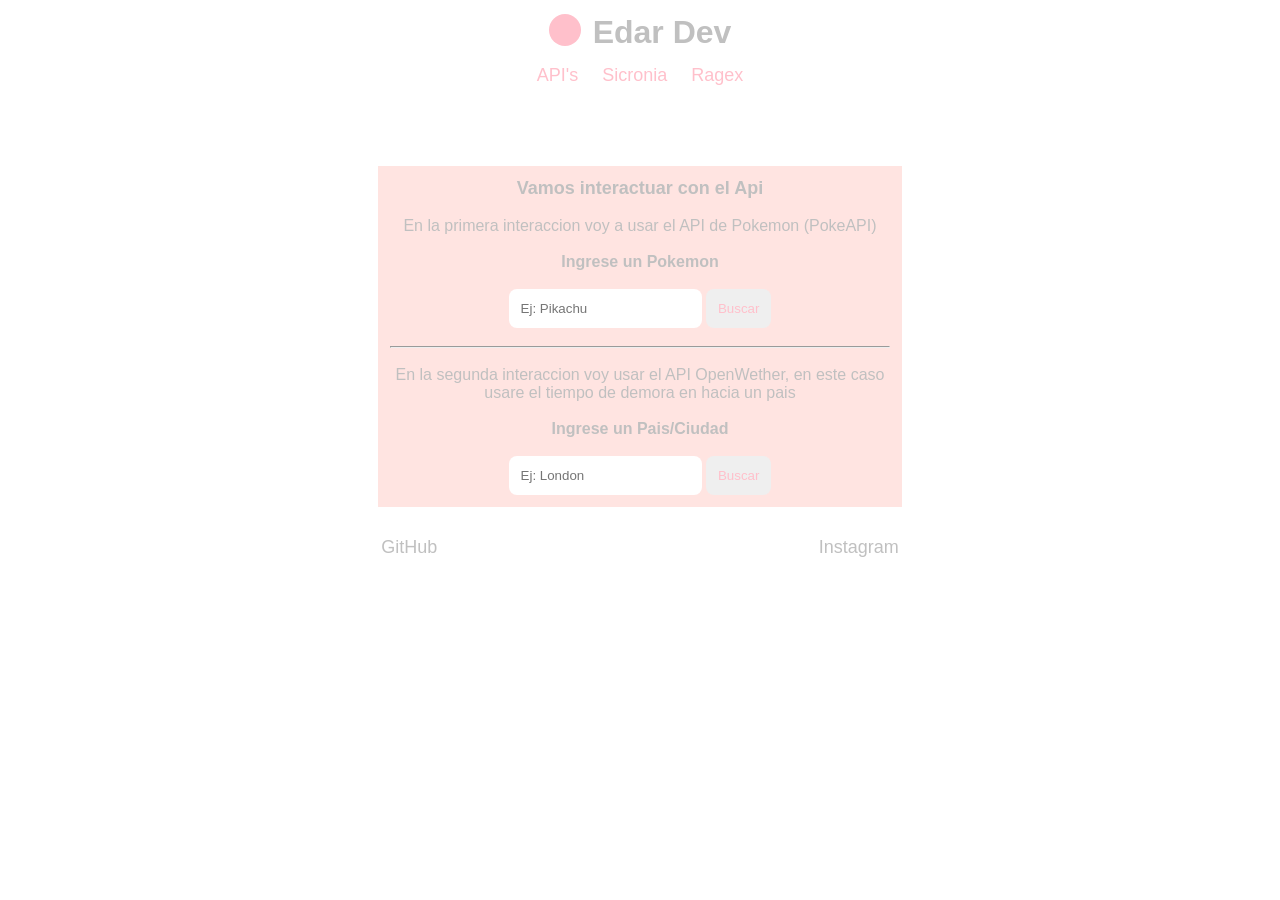
<file: MultiUso/index.html>
<!DOCTYPE html>
<html lang="es">
<head>
    <meta charset="UTF-8">
    <meta name="viewport" content="width=device-width, initial-scale=1.0">
    <title>Edar Dev</title>
    <link rel="stylesheet" href="uso.css">
</head>
<body>
    <header>
        <div>
            <div class="hijo-header">
                <div class="animacion"></div>
                <div class="h1">
                    <h1>Edar Dev</h1>
                </div>
            </div>
        </div>
    </header>

    <nav>
        <div class="apis">
            <a href="index.html" target="_self" rel="noopener noreferrer">API's</a>
        </div>
        <div class="sicronia">
            <a href="asicronia.html" target="_self" rel="noopener noreferrer">Sicronia</a>
        </div>
        <div class="ragex">
            <a href="ragex.html" target="_self" rel="noopener noreferrer">Ragex</a>
        </div>
    </nav>

    <main>
        <div class="hijo-main">
            <h2>Vamos interactuar con el Api</h2>
            <br>
            <span>En la primera interaccion voy a usar el API de Pokemon (PokeAPI)</span>
            <p> <br> 
                <strong>Ingrese un Pokemon</strong>
            </p>
            <br>

            <input type="text" placeholder="Ej: Pikachu" id="pokemon"> 
            <button type="button" id="buscarPokemon">Buscar</button>
            <p class="texto"></p> <br>

            <hr>
            <br>

            <span>En la segunda interaccion voy usar el API OpenWether, en este caso usare el tiempo de demora en hacia un pais</span>
            <p> <br>
                <strong>Ingrese un Pais/Ciudad</strong>
            </p> <br>

            <input type="text" placeholder="Ej: London" id="paises">
            <button type="button" id="buscarPais">Buscar</button>
            <p class="textoPais"></p>
        </div>
    </main>

    <footer>
        <div class="div-instagram">
            <a href="https://www.instagram.com/edar674/" target="_blank" rel="noopener noreferrer" class="instagram">Instagram</a>

        </div>
        <div class="div-github">
            <a href="https://github.com/edarbg98v" target="_blank" rel="noopener noreferrer" class="github">GitHub</a>

        </div>
    </footer>

    <script type="module" src="uso.js"></script>

</body>
</html>
</file>
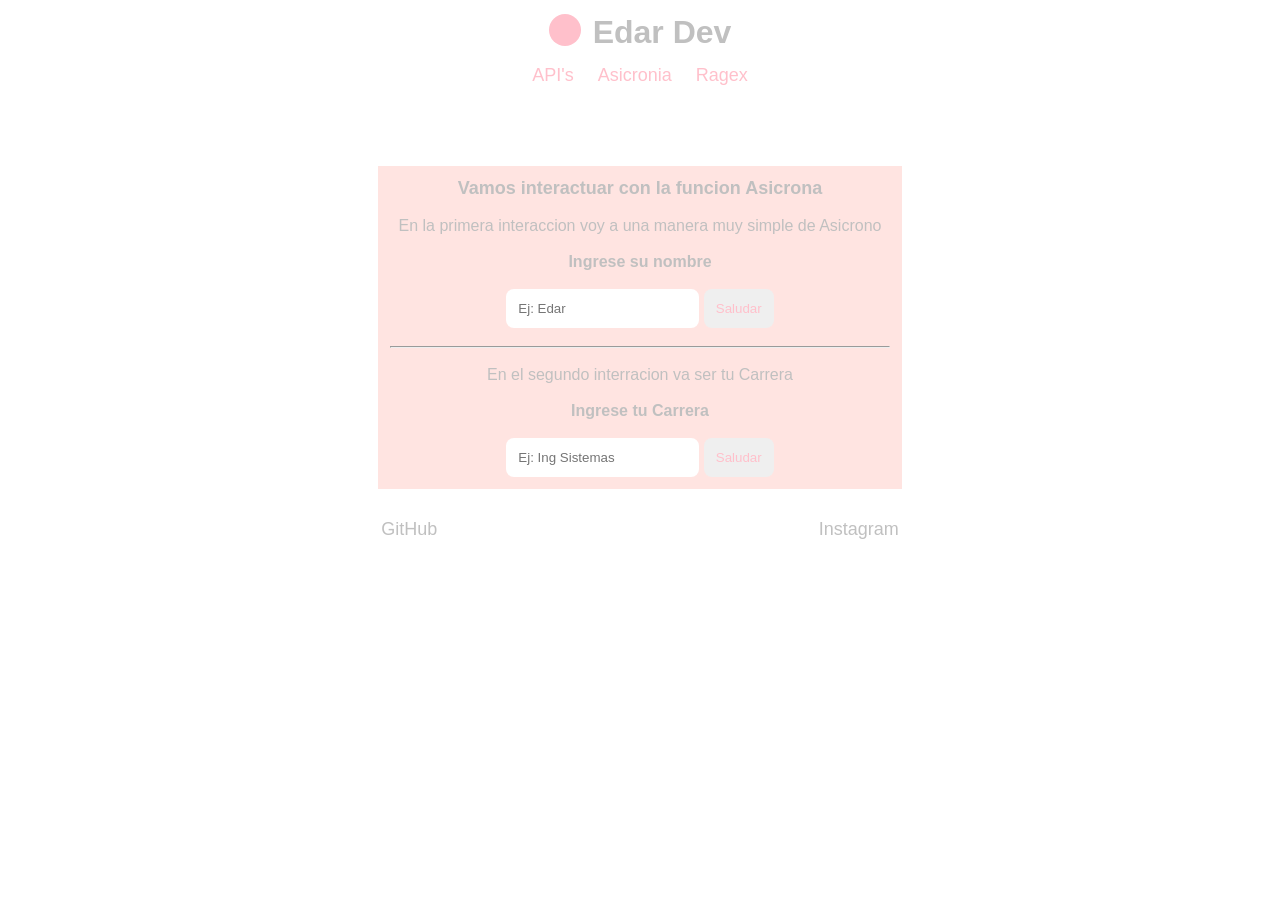
<file: MultiUso/asicronia.html>
<!DOCTYPE html>
<html lang="es">
<head>
    <meta charset="UTF-8">
    <meta name="viewport" content="width=device-width, initial-scale=1.0">
    <title>Edar Dev</title>
    <link rel="stylesheet" href="ascronia.css">
</head>
<body>
    <header>
        <div>
            <div class="hijo-header">
                <div class="animacion"></div>
                <div class="h1">
                    <h1>Edar Dev</h1>
                </div>
            </div>
        </div>
    </header>

    <nav>
        <div class="apis">
            <a href="index.html" target="_self" rel="noopener noreferrer">API's</a>
        </div>
        <div class="sicronia">
            <a href="asicronia.html" target="_self" rel="noopener noreferrer">Asicronia</a>
        </div>
        <div class="ragex">
            <a href="ragex.html" target="_self" rel="noopener noreferrer">Ragex</a>
        </div>
    </nav>

    <main>
        <div class="hijo-main">
            <h2>Vamos interactuar con la funcion Asicrona</h2>
            <br>
            <span>En la primera interaccion voy a una manera muy simple de Asicrono</span>
            <p> <br> 
                <strong>Ingrese su nombre</strong>
            </p>
            <br>

            <input type="text" placeholder="Ej: Edar" id="basico"> 
            <button type="button" id="saludar">Saludar</button>
            <p class="texto"></p> <br>

            <hr>
            <br>

            <span>En el segundo interracion va ser tu Carrera</span>
            <p> <br>
                <strong>Ingrese tu Carrera</strong>
            </p> <br>

            <input type="text" placeholder="Ej: Ing Sistemas" id="Carreras">
            <button type="button" id="buscarCarrera">Saludar</button>
            <p class="textoCarrera"></p>
        </div>
    </main>

    <footer>
        <div class="div-instagram">
            <a href="https://www.instagram.com/edar674/" target="_blank" rel="noopener noreferrer" class="instagram">Instagram</a>

        </div>
        <div class="div-github">
            <a href="https://github.com/edarbg98v" target="_blank" rel="noopener noreferrer" class="github">GitHub</a>

        </div>
    </footer>

    <script type="module" src="asicronia.js"></script>

</body>
</html>
</file>
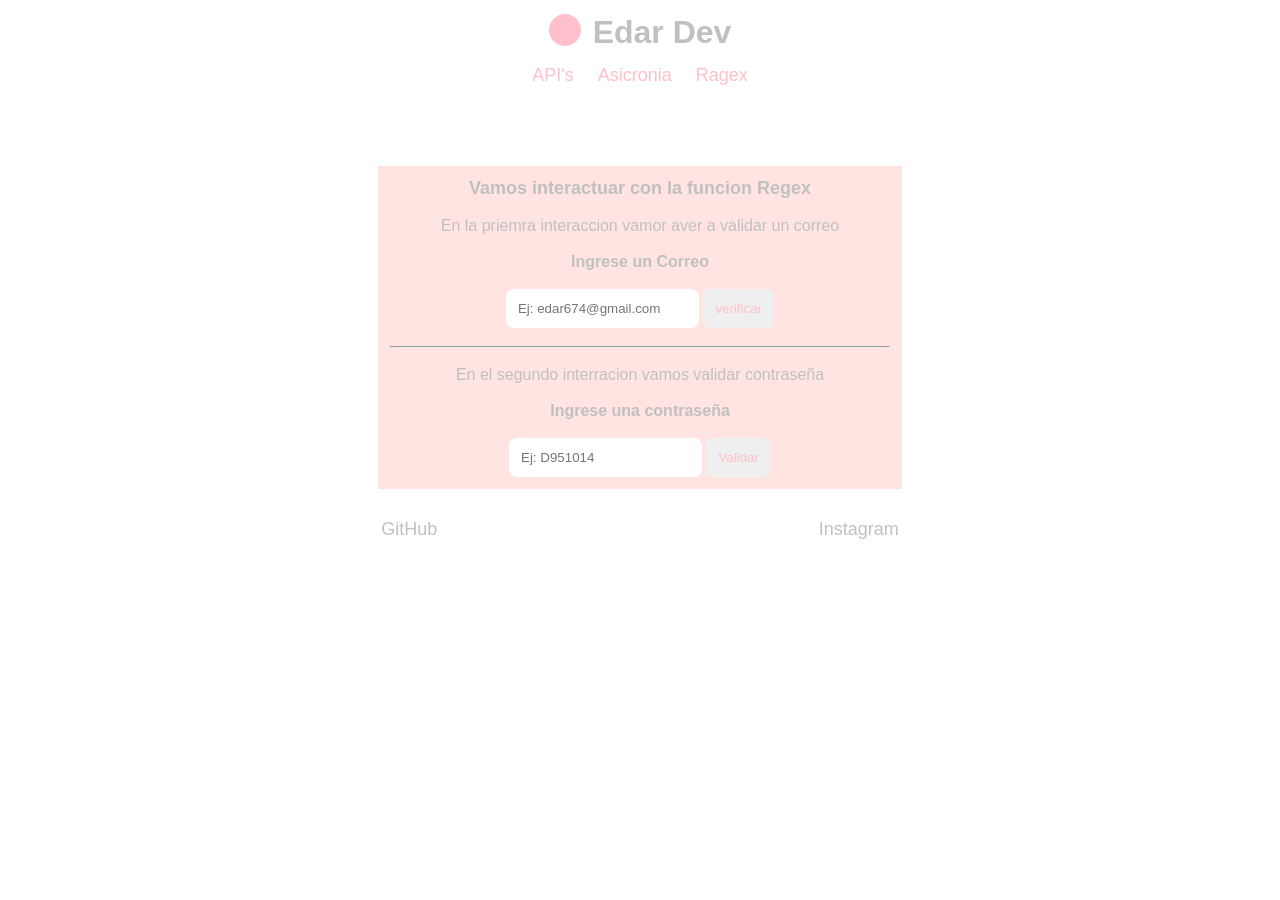
<file: MultiUso/ragex.html>
<!DOCTYPE html>
<html lang="es">
<head>
    <meta charset="UTF-8">
    <meta name="viewport" content="width=device-width, initial-scale=1.0">
    <title>Edar Dev</title>
    <link rel="stylesheet" href="ragex.css">
</head>
<body>
    <header>
        <div>
            <div class="hijo-header">
                <div class="animacion"></div>
                <div class="h1">
                    <h1>Edar Dev</h1>
                </div>
            </div>
        </div>
    </header>

    <nav>
        <div class="apis">
            <a href="index.html" target="_self" rel="noopener noreferrer">API's</a>
        </div>
        <div class="sicronia">
            <a href="asicronia.html" target="_self" rel="noopener noreferrer">Asicronia</a>
        </div>
        <div class="ragex">
            <a href="ragex.html" target="_self" rel="noopener noreferrer">Ragex</a>
        </div>
    </nav>

    <main>
        <div class="hijo-main">
            <h2>Vamos interactuar con la funcion Regex</h2>
            <br>
            <span>En la priemra interaccion vamor aver a validar un correo</span>
            <p> <br> 
                <strong>Ingrese un Correo</strong>
            </p>
            <br>

            <input type="text" placeholder="Ej: edar674@gmail.com" id="basico"> 
            <button type="button" id="verificar">verificar</button>
            <p class="texto"></p> <br>

            <hr>
            <br>

            <span>En el segundo interracion vamos validar contraseña</span>
            <p> <br>
                <strong>Ingrese una contraseña</strong>
            </p> <br>

            <input type="text" placeholder="Ej: D951014" id="validar">
            <button type="button" id="validarContraseña">Validar</button>
            <p class="textoValidar"></p>
        </div>
    </main>

    <footer>
        <div class="div-instagram">
            <a href="https://www.instagram.com/edar674/" target="_blank" rel="noopener noreferrer" class="instagram">Instagram</a>

        </div>
        <div class="div-github">
            <a href="https://github.com/edarbg98v" target="_blank" rel="noopener noreferrer" class="github">GitHub</a>

        </div>
    </footer>

    <script type="module" src="ragex.js"></script>

</body>
</html>
</file>
<file: MultiUso/uso.css>
* {
    box-sizing: content-box;
    padding: 0;
    margin: 0;
    top: 0;
    left: 0;
}

body {
    background-color: 9#FFEFD5;
    font-family: Arial, Helvetica, sans-serif;
    color: #C0C0C0;
}

header {
    position: relative;
    display: grid;
    justify-content: space-around;
}

.hijo-header {
    position: relative;
    padding: 14px;
    display: grid;
    grid-template-areas: 
    "anima anima anima h1";
    gap: 12px;
}

.animacion {
    grid-area: anima;
    background-color: #FFC0CB;
    width: 20px;
    height: 20px;
    border-radius: 50%;
    padding: 6px;
    animation: flotante 1s  ease-in-out infinite alternate ;
}

@keyframes flotante {
    0% {
        opacity: 1;
    }
    50% {
        opacity: 0.7;
    }

    100% {
        opacity: 0.2;
    }
}

.h1 {
    grid-area: h1;
    color: #C0C0C0;
}

nav {
    position: relative;
    display: grid;
    justify-content: center;
    grid-template-areas: 
    "api sicronia ragex";
    gap: 24px;
}

.apis {
    grid-area: api;
}
.sicronia {
    grid-area: sicronia;
}

.ragex {
    grid-area: ragex;
}

a {
    text-decoration: none;
    color: #FFC0CB;
    font-size: 18px;
}

a:active {
    color: #C0C0C0;
}

main {
    position: relative;
    display: grid;
    justify-content: center;
    grid-template-areas: 
    "main";
}

.hijo-main {
    grid-area: main;
    position: relative;
    top: 80px;
    background-color: #FFE4E1;
    padding: 12px;
    text-align: center;
    width: 500px;
}

h2 {
    font-size: 18px;
}

input, button {
    padding: 12px;
    color: #C0C0C0;
    border: none;
    border-radius: 8px;
}

input:focus {
    outline: 1px solid #FFC0CB;
}

button {
    color: #FFC0CB;
}

button:active {
    color: #C0C0C0;
    outline: 1px solid #C0C0C0;
}

.github, .instagram {
    color: #C0C0C0;
    transition: color 1s ease-in-out;
}

.instagram:hover {
    color: hotpink;
}

.github:hover {
    color: black;
}

footer {
    position: relative;
    display: grid;
    text-align: center;
    justify-content: space-evenly;
    top: 110px;
    grid-template-areas: 
    "github instagram";
}

.div-github {
    grid-area: github;
}

.div-instagram {
    grid-area: instagram;
}
</file>
<file: MultiUso/ascronia.css>
* {
    box-sizing: content-box;
    padding: 0;
    margin: 0;
    top: 0;
    left: 0;
}

body {
    background-color: 9#FFEFD5;
    font-family: Arial, Helvetica, sans-serif;
    color: #C0C0C0;
}

header {
    position: relative;
    display: grid;
    justify-content: space-around;
}

.hijo-header {
    position: relative;
    padding: 14px;
    display: grid;
    grid-template-areas: 
    "anima anima anima h1";
    gap: 12px;
}

.animacion {
    grid-area: anima;
    background-color: #FFC0CB;
    width: 20px;
    height: 20px;
    border-radius: 50%;
    padding: 6px;
    animation: flotante 1s  ease-in-out infinite alternate ;
}

@keyframes flotante {
    0% {
        opacity: 1;
    }
    50% {
        opacity: 0.7;
    }

    100% {
        opacity: 0.2;
    }
}

.h1 {
    grid-area: h1;
    color: #C0C0C0;
}

nav {
    position: relative;
    display: grid;
    justify-content: center;
    grid-template-areas: 
    "api sicronia ragex";
    gap: 24px;
}

.apis {
    grid-area: api;
}
.sicronia {
    grid-area: sicronia;
}

.ragex {
    grid-area: ragex;
}

a {
    text-decoration: none;
    color: #FFC0CB;
    font-size: 18px;
}

a:active {
    color: #C0C0C0;
}

main {
    position: relative;
    display: grid;
    justify-content: center;
    grid-template-areas: 
    "main";
}

.hijo-main {
    grid-area: main;
    position: relative;
    top: 80px;
    background-color: #FFE4E1;
    padding: 12px;
    text-align: center;
    width: 500px;
}

h2 {
    font-size: 18px;
}

input, button {
    padding: 12px;
    color: #C0C0C0;
    border: none;
    border-radius: 8px;
}

input:focus {
    outline: 1px solid #FFC0CB;
}

button {
    color: #FFC0CB;
}

button:active {
    color: #C0C0C0;
    outline: 1px solid #C0C0C0;
}

.github, .instagram {
    color: #C0C0C0;
    transition: color 1s ease-in-out;
}

.instagram:hover {
    color: hotpink;
}

.github:hover {
    color: black;
}

footer {
    position: relative;
    display: grid;
    text-align: center;
    justify-content: space-evenly;
    top: 110px;
    grid-template-areas: 
    "github instagram";
}

.div-github {
    grid-area: github;
}

.div-instagram {
    grid-area: instagram;
}
</file>
<file: MultiUso/ragex.css>
* {
    box-sizing: content-box;
    padding: 0;
    margin: 0;
    top: 0;
    left: 0;
}

body {
    background-color: 9#FFEFD5;
    font-family: Arial, Helvetica, sans-serif;
    color: #C0C0C0;
}

header {
    position: relative;
    display: grid;
    justify-content: space-around;
}

.hijo-header {
    position: relative;
    padding: 14px;
    display: grid;
    grid-template-areas: 
    "anima anima anima h1";
    gap: 12px;
}

.animacion {
    grid-area: anima;
    background-color: #FFC0CB;
    width: 20px;
    height: 20px;
    border-radius: 50%;
    padding: 6px;
    animation: flotante 1s  ease-in-out infinite alternate ;
}

@keyframes flotante {
    0% {
        opacity: 1;
    }
    50% {
        opacity: 0.7;
    }

    100% {
        opacity: 0.2;
    }
}

.h1 {
    grid-area: h1;
    color: #C0C0C0;
}

nav {
    position: relative;
    display: grid;
    justify-content: center;
    grid-template-areas: 
    "api sicronia ragex";
    gap: 24px;
}

.apis {
    grid-area: api;
}
.sicronia {
    grid-area: sicronia;
}

.ragex {
    grid-area: ragex;
}

a {
    text-decoration: none;
    color: #FFC0CB;
    font-size: 18px;
}

a:active {
    color: #C0C0C0;
}

main {
    position: relative;
    display: grid;
    justify-content: center;
    grid-template-areas: 
    "main";
}

.hijo-main {
    grid-area: main;
    position: relative;
    top: 80px;
    background-color: #FFE4E1;
    padding: 12px;
    text-align: center;
    width: 500px;
}

h2 {
    font-size: 18px;
}

input, button {
    padding: 12px;
    color: #C0C0C0;
    border: none;
    border-radius: 8px;
}

input:focus {
    outline: 1px solid #FFC0CB;
}

button {
    color: #FFC0CB;
}

button:active {
    color: #C0C0C0;
    outline: 1px solid #C0C0C0;
}

.github, .instagram {
    color: #C0C0C0;
    transition: color 1s ease-in-out;
}

.instagram:hover {
    color: hotpink;
}

.github:hover {
    color: black;
}

footer {
    position: relative;
    display: grid;
    text-align: center;
    justify-content: space-evenly;
    top: 110px;
    grid-template-areas: 
    "github instagram";
}

.div-github {
    grid-area: github;
}

.div-instagram {
    grid-area: instagram;
}
</file>
